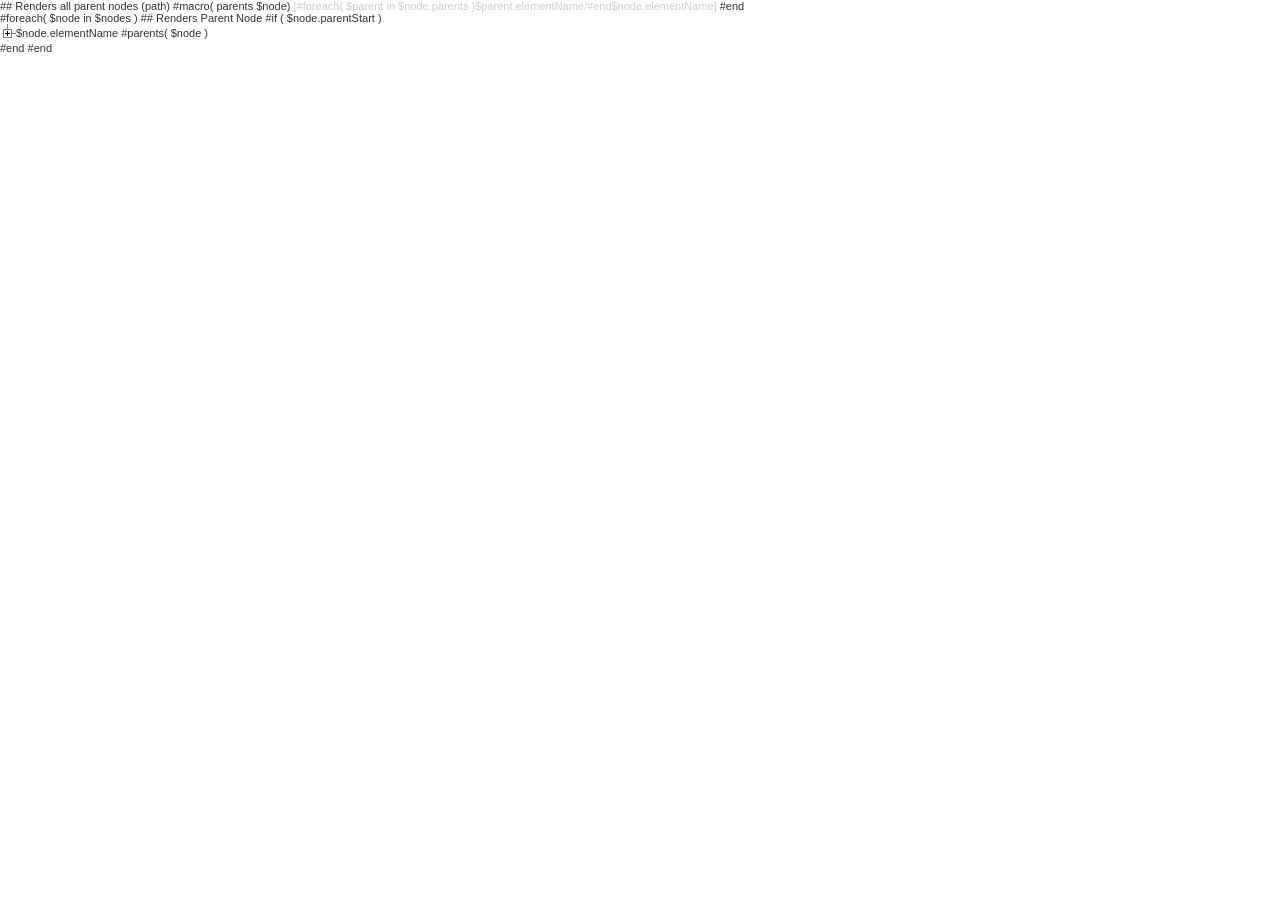
<file: template/template.html>
<!DOCTYPE html PUBLIC "-//W3C//DTD XHTML 1.0 Transitional//EN" "http://www.w3.org/TR/xhtml1/DTD/xhtml1-transitional.dtd">
<html xmlns="http://www.w3.org/1999/xhtml">
<head>

	<meta http-equiv="content-type" content="text/html; charset=iso-8859-1"/>
	<title>XSD to HTML Tree</title>

	<link rel="stylesheet" href="../html/css/jquery.treeview.css" />
	<link rel="stylesheet" href="../html/css/screen.css" />

	<script src="../html/script/jquery.min.js"></script>
	<script src="../html/script/jquery.cookie.js"></script>
	<script src="../html/script/jquery.treeview.js"></script>

	<script type="text/javascript">
		$(document).ready(function(){
			$("#gray").treeview({
				collapsed: true,
				control: "#treecontrol"
			});				
		});	
	</script>
 	
	</head>
	<body>
		<!-- 
		<div id="treecontrol">
			<a title="Collapse the entire tree below" href="#"><img src="../html/images/minus.gif" /> Collapse All</a>
			<a title="Expand the entire tree below" href="#"><img src="../html/images/plus.gif" /> Expand All</a>
		</div>
		 -->
	
		## Renders all parent nodes (path) 
		#macro( parents $node)
		  <span class="path">[#foreach( $parent in $node.parents )$parent.elementName&#47;#end$node.elementName]</span>
		#end

		<ul id="gray" class="treeview-gray">
			#foreach( $node in $nodes )
				## Renders Parent Node
				#if ( $node.parentStart )
					<li>
						<span>$node.elementName #parents( $node )</span>
						<ul>
				#end

				## Renders Child Node
				#if ( $node.child )
					<li>
						<span>$node.elementName #parents( $node )</span>
					</li>
				#end

				## Renders Other Node
				#if ( $node.other )
					<li> XSWildcardDecl $node.elementName</li>
				#end		

				## Renders End of Parent Node
				#if ( $node.parentEnd )		
						</ul>
					</li>
				#end
			#end
		</ul>

	</body>
</html>
</file>
<file: html/css/screen.css>
html, body {height:100%; margin: 0; padding: 0; }

html>body {
	font-size: 16px;
	font-size: 68.75%;
} /* Reset Base Font Size */

body {
	font-family: Verdana, helvetica, arial, sans-serif;
	font-size: 68.75%;
	background: #fff;
	color: #333;
}

h1, h2 { font-family: 'trebuchet ms', verdana, arial; padding: 10px; margin: 0 }
h1 { font-size: large }

#banner { padding: 15px; background-color: #06b; color: white; font-size: large; border-bottom: 1px solid #ccc;
    background: url(../images/bg.gif) repeat-x; text-align: center }
#banner a { color: white; }

#main { padding: 1em; }

a img { border: none; }

#gray li span:hover {
	background-color: #EEEEEE;
}

span.path {
	color: #CCCCCC;
}
</file>
